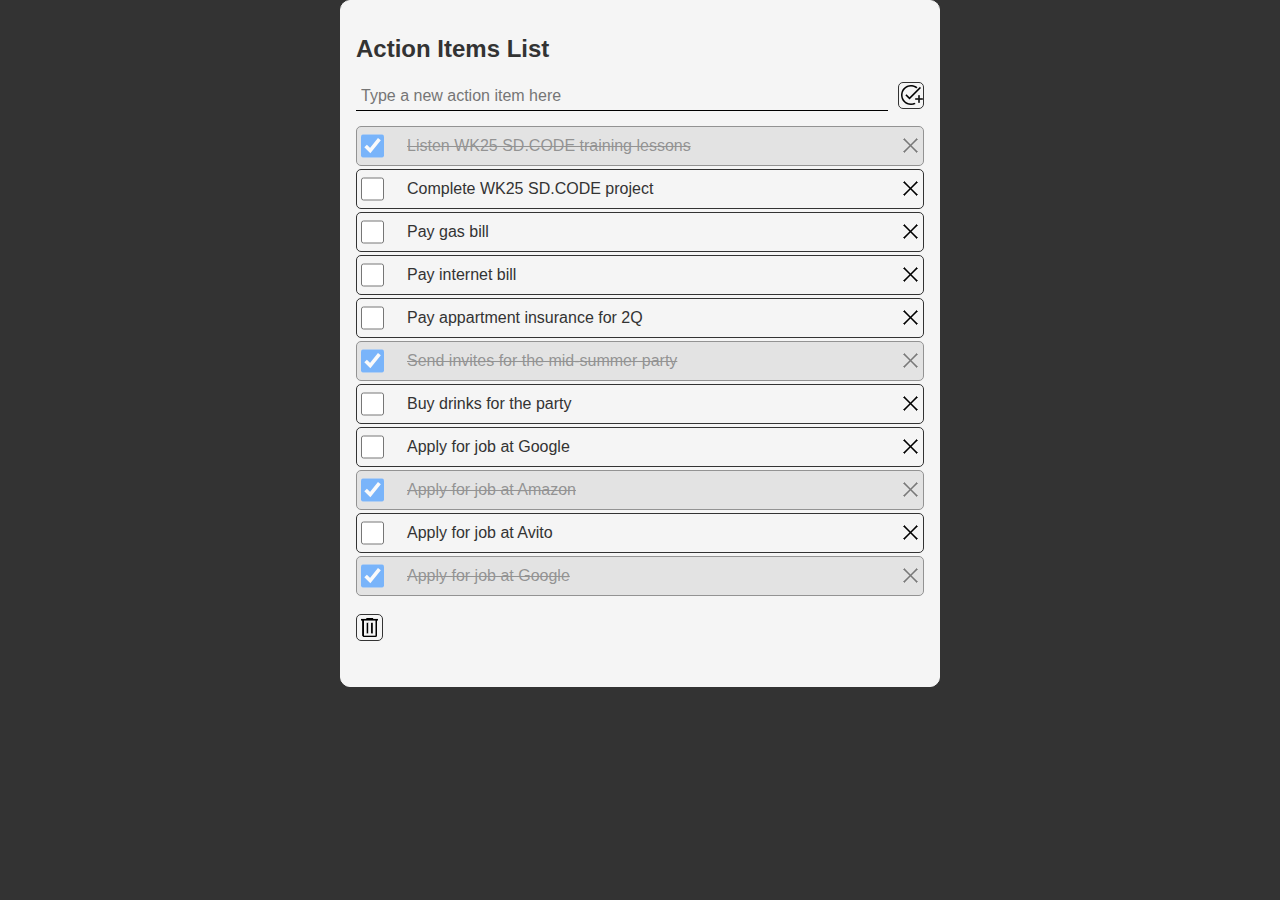
<file: index.html>
<!DOCTYPE html>
<html lang="en">
<head>
    <meta charset="UTF-8">
    <meta http-equiv="X-UA-Compatible" content="IE=edge">
    <meta name="viewport" content="width=device-width, initial-scale=1.0">
    <link rel="shortcut icon" href="m-gold-s.png" type="image/png">
    <title>Action Items</title>
    <link rel="stylesheet" href="reset.css">
    <link rel="stylesheet" href="styles.css">
</head>
<body>
  <div class="container">
    <h1>Action Items List</h1>
    <div class="new-item">
      <input type="text" id="newItemInput" class="new-item-input" 
      placeholder="Type a new action item here">
      <button id="newItemBtn" class="new-item-btn"></button>
    </div>
    <ul id="listContainer" class="display-items-list"></ul>
    
    <button id="trashSwitch" class="trash-switch"></button>
    <ul id="trashContainer" class="display-trash-list"></ul>
  </div>
<script src="action-items.js"></script>
</body>
</html>
</file>
<file: styles.css>
:root {
    --clr-almost-white: #f5f5f5;
    --clr-almost-black: #333333;
    --clr-gray: #6c757d;
    --clr-light-gray: lightgray;
    --clr-enter: #007bff;
    --clr-success: #28a745;
    --clr-alert: #dc3545;
}

body {
    font-family: 'Inter', sans-serif;
    font-size: 1em;
    line-height: 1em;
    color: var(--clr-almost-black);
    background-color: var(--clr-almost-black);
}

h1 {
    margin-bottom: 15px;
    font-size: 1.5em;
    line-height: 1.5em;
    font-weight: 700;
}

.container {
    margin: 0 auto;
    padding: 30px 15px;
    max-width: 600px;
    color: var(--clr-back);
    background-color: var(--clr-almost-white);
    border: 1px solid var(--clr-almost-white);
    border-radius: 10px;
}

.new-item {
    margin-bottom: 15px;
    display: flex;
    justify-content: space-between;
    gap: 10px;
}

.new-item-input {
    padding: 5px;
    width: 100%;
    font-family: inherit;
    font-size: inherit;
    line-height: inherit;
    background-color: inherit;
    border: none;
    border-bottom: 1px solid black;
}

.new-item-btn {
    width: 2em;
    height: 2em;
    background-image: url(img_add_task.png);
    background-size: contain;
    background-color: transparent;
    border: 1px solid var(--clr-almost-black);
    border-radius: 5px;
    cursor: pointer;
}

.new-item-btn:hover {
    opacity: 0.5;
}

.display-item-wrapper {
    margin-bottom: 3px;
    height: 2.5em;
    display: flex;
    justify-content: space-between;
    align-items: center;
    gap: 10px;
    border: 1px solid var(--clr-almost-black);
    border-radius: 5px;
}

.item-checkbox {
    width: 2em;
    height: 2em;
}

.display-item {
    display: block;
    width: 100%;
    padding: 0 10px;
}

.item-hide-btn {
    width: 2em;
    height: 2em;
    background-image: url(img_close.png);
    background-size: contain;
    background-color: transparent;
    border: none;
    border-radius: 5px;
    cursor: pointer;
}

.completed {
    text-decoration: line-through;
    background-color: var(--clr-light-gray);
    opacity: 0.5;
}

.trash-switch {
    margin-top: 15px;
    margin-bottom: 15px;
    width: 2em;
    height: 2em;
    background-image: url(img_delete.png);
    background-size: contain;
    background-color: transparent;
    border: 1px solid var(--clr-almost-black);
    border-radius: 5px;
    cursor: pointer;
}

.restore-btn {
    width: 2em;
    height: 2em;
    background-image: url(img_restore_from_trash.png);
    background-size: contain;
    background-color: transparent;
    border: none;
    border-radius: 5px;
    cursor: pointer;
}
</file>
